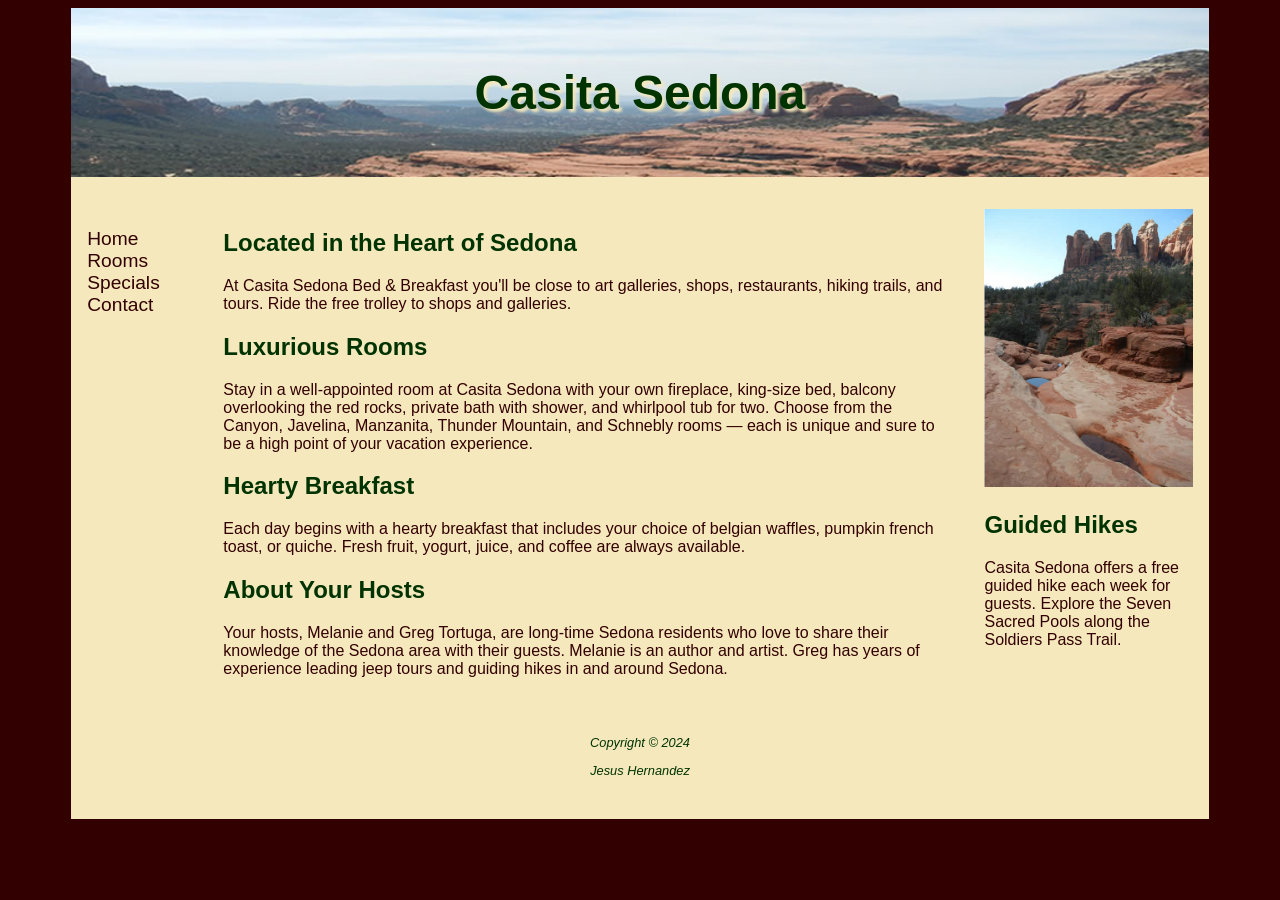
<file: docs/flex/index.html>
<!DOCTYPE html>
<html lang="en">
  <head>
    <title>Casita Sedona</title>
    <meta charset="utf-8" />
    <meta name="viewport" content="width=device-width, initial-scale=1.0" />
    <link rel="stylesheet" href="styles.css" />
  </head>
  <body>
    <div id="wrapper">
      <header>
        <h1>Casita Sedona</h1>
      </header>
      <div id="demo">
        <nav>
          <ul>
            <li><a href="./">Home</a></li>
            <li><a href="./rooms">Rooms</a></li>
            <li><a href="./specials">Specials</a></li>
            <li><a href="./contact">Contact</a></li>
          </ul>
        </nav>
        <main>
          <h2>Located in the Heart of Sedona</h2>
          <p>
            At Casita Sedona Bed &amp; Breakfast you&#39;ll be close to art
            galleries, shops, restaurants, hiking trails, and tours. Ride the
            free trolley to shops and galleries.
          </p>
          <h2>Luxurious Rooms</h2>
          <p>
            Stay in a well-appointed room at Casita Sedona with your own
            fireplace, king-size bed, balcony overlooking the red rocks, private
            bath with shower, and whirlpool tub for two. Choose from the Canyon,
            Javelina, Manzanita, Thunder Mountain, and Schnebly rooms &mdash;
            each is unique and sure to be a high point of your vacation
            experience.
          </p>
          <h2>Hearty Breakfast</h2>
          <p>
            Each day begins with a hearty breakfast that includes your choice of
            belgian waffles, pumpkin french toast, or quiche. Fresh fruit,
            yogurt, juice, and coffee are always available.
          </p>
          <h2>About Your Hosts</h2>
          <p>
            Your hosts, Melanie and Greg Tortuga, are long-time Sedona residents
            who love to share their knowledge of the Sedona area with their
            guests. Melanie is an author and artist. Greg has years of
            experience leading jeep tours and guiding hikes in and around
            Sedona.
          </p>
        </main>
        <aside>
          <img src="pools.jpg" alt="Pools of water in the rock" />
          <h2>Guided Hikes</h2>
          <p>
            Casita Sedona offers a free guided hike each week for guests.
            Explore the Seven Sacred Pools along the Soldiers Pass Trail.
          </p>
        </aside>
      </div>
      <!-- end of flex container -->
      <footer>
        <p>Copyright &copy; 2024</p>
        <p>Jesus Hernandez</p>
      </footer>
    </div>
  </body>
</html>
</file>
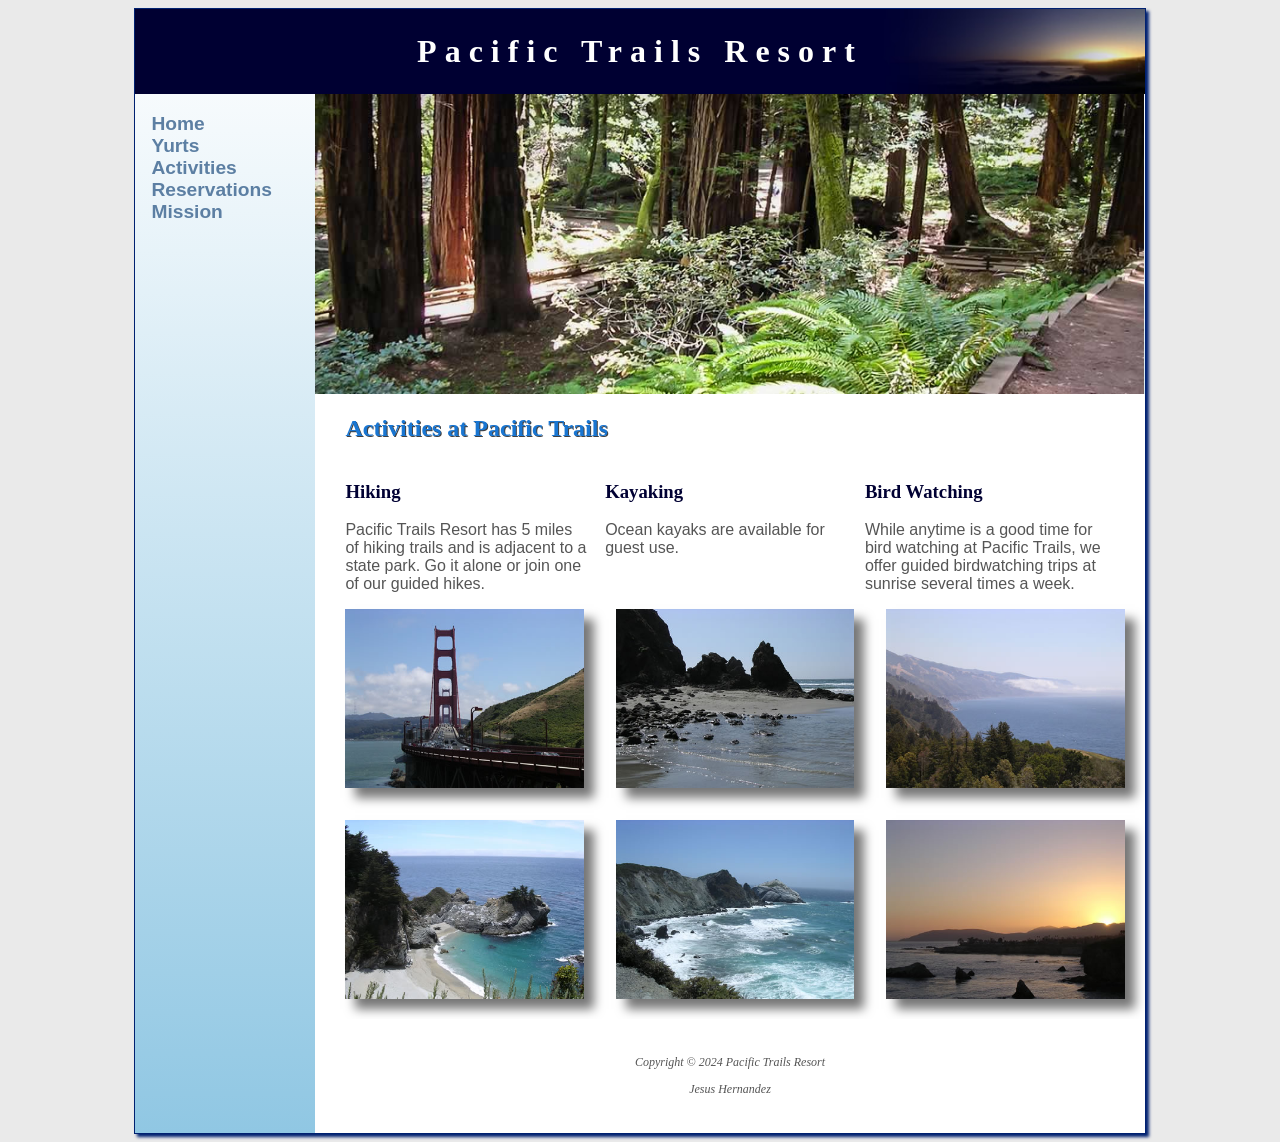
<file: docs/final/activities.html>
<!DOCTYPE html>
<html lang="en">
  <head>
    <meta charset="UTF-8" />
    <meta name="author" content="Jesus Hernandez" />
    <meta
      name="description"
      content="Pacific Trails Resort provides a range of outdoor adventures, including picturesque hiking paths, ocean kayaking, and guided birdwatching tours, offering guests a rich natural experience along the stunning California coastline."
    />
    <meta
      name="keywords"
      content="Pacific Trails Resort, outdoor adventures, scenic hiking, sea kayaking, birdwatching tours, guided nature walks, California coastal exploration"
    />
    <meta name="viewport" content="width=device-width, initial-scale=1.0" />
    <title>Pacific Trails Resort :: Activities</title>
    <link rel="stylesheet" href="pacific.css" />
  </head>
  <body>
    <!-- #wrapper -->
    <div id="wrapper">
      <header>
        <h1><a href="./">Pacific Trails Resort</a></h1>
      </header>

      <!-- nav>ul*4>a -->
      <nav>
        <ul>
          <li><a href="./">Home</a></li>
          <li><a href="./yurts">Yurts</a></li>
          <li><a href="./activities">Activities</a></li>
          <li><a href="./reservations">Reservations</a></li>
          <li><a href="./mission">Mission</a></li>
        </ul>
      </nav>

      <!-- #trailhero -->
      <div id="trailhero" class="hero"></div>
      <!-- main>h2{}+p{} -->
      <main>
        <h2>Activities at Pacific Trails</h2>
        <!-- .flow -->
        <div class="flow">
          <!-- h3{}+p{} -->
          <section>
            <h3>Hiking</h3>
            <p>
              Pacific Trails Resort has 5 miles of hiking trails and is adjacent
              to a state park. Go it alone or join one of our guided hikes.
            </p>
          </section>

          <section>
            <h3>Kayaking</h3>
            <p>Ocean kayaks are available for guest use.</p>
          </section>

          <section>
            <h3>Bird Watching</h3>
            <p>
              While anytime is a good time for bird watching at Pacific Trails,
              we offer guided birdwatching trips at sunrise several times a
              week.
            </p>
          </section>
        </div>
        <!-- #gallery -->
        <div id="gallery">
          <!-- img -->
          <img
            src="gallery/photo1.jpg"
            alt="San Francisco Golden Gate Bridge"
          />
          <img src="gallery/photo2.jpg" alt="Rocky Coastline" />
          <img src="gallery/photo3.jpg" alt="Pacific Coast" />
          <img src="gallery/photo4.jpg" alt="Waterfall near Big Sur" />
          <img src="gallery/photo5.jpg" alt="Big Sur Coastline" />
          <img src="gallery/photo6.jpg" alt="Sunset on the Pacific Coast" />
        </div>
      </main>

      <!-- footer>p*2 -->
      <footer>
        <p>Copyright &copy; 2024 Pacific Trails Resort</p>
        <p>Jesus Hernandez</p>
      </footer>
    </div>
    <!-- This closes my wrapper div -->
  </body>
</html>
</file>
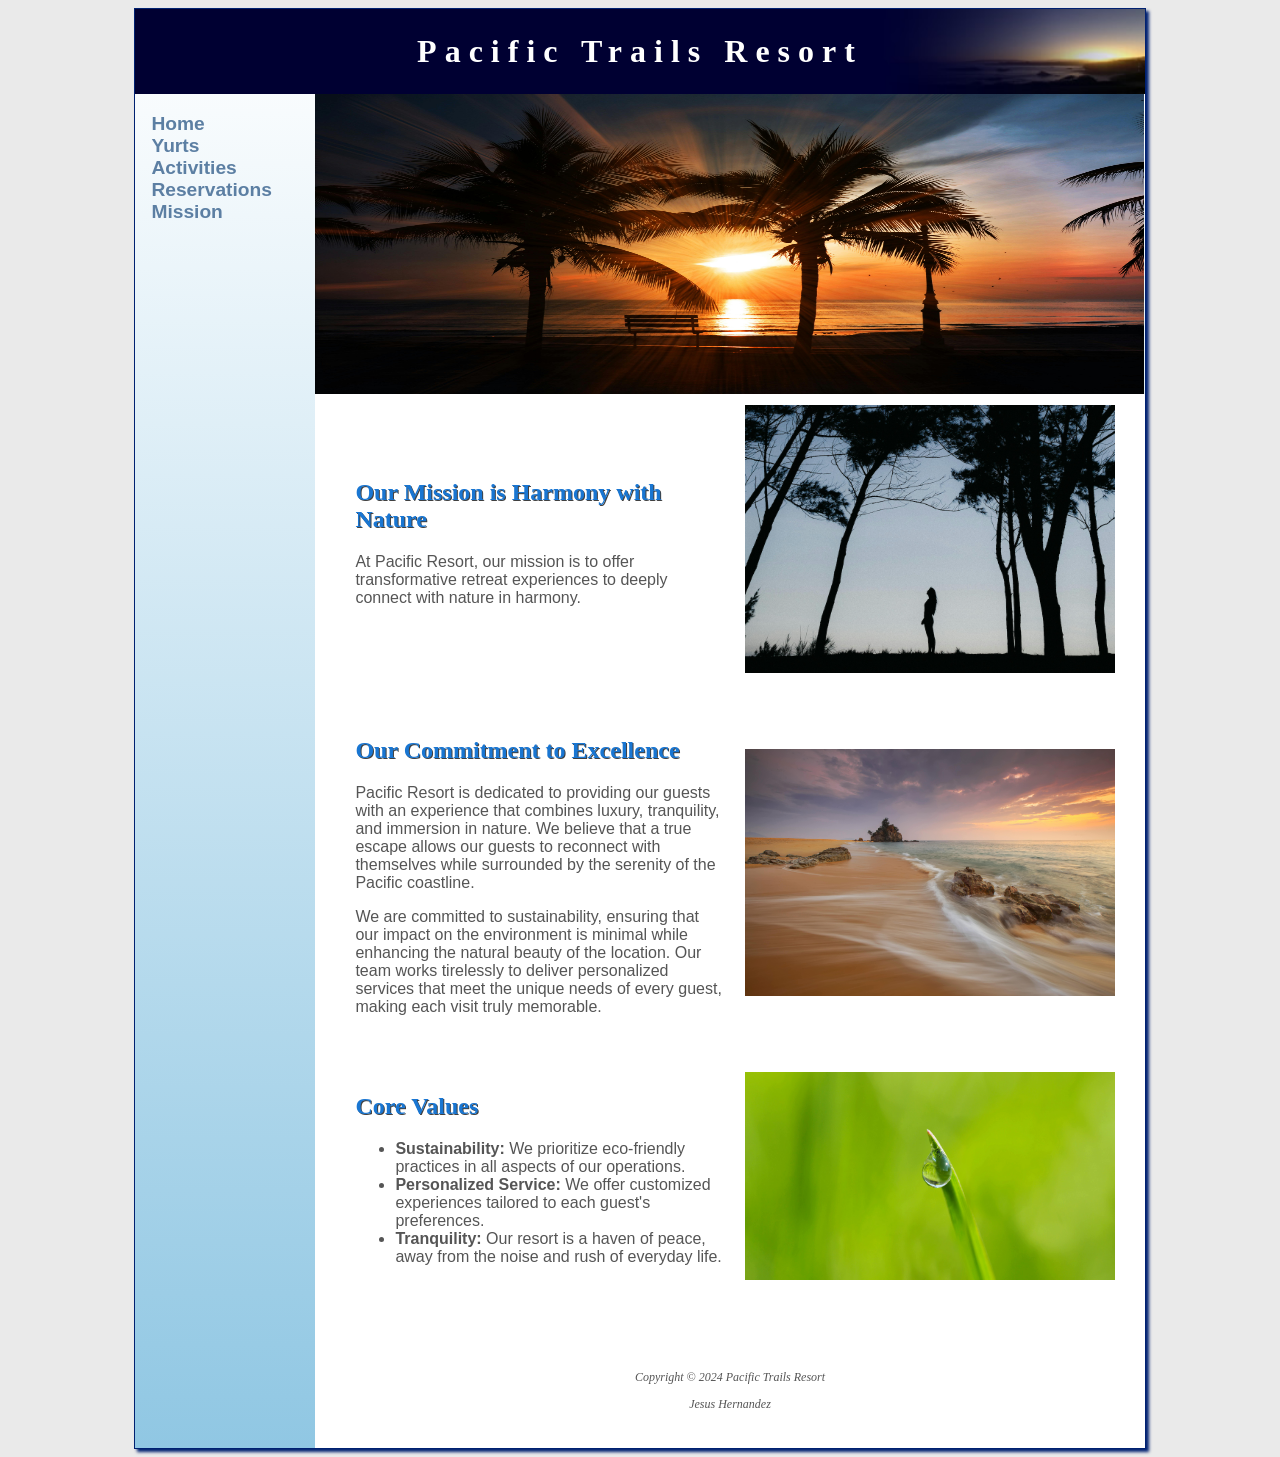
<file: docs/final/mission.html>
<!DOCTYPE html>
<html lang="en">
  <head>
    <meta charset="UTF-8" />
    <meta name="author" content="Jesus Hernandez" />
    <meta
      name="description"
      content="Mission page for Pacific Resort, outlining our commitment to providing unforgettable retreat experiences in harmony with nature."
    />
    <meta
      name="keywords"
      content="Pacific Trails Resort, nature retreat, coastal resort, tranquil getaway, mission statement, peaceful environment, eco-friendly resort, adventure trails, yurt camping, resort values"
    />
    <meta name="viewport" content="width=device-width, initial-scale=1.0" />
    <title>Pacific Trails Resort :: Mission</title>
    <link rel="stylesheet" href="pacific.css" />
  </head>
  <body>
    <!-- #wrapper -->
    <div id="wrapper">
      <header>
        <h1><a href="./">Pacific Trails Resort</a></h1>
      </header>

      <!-- nav>ul*4>a -->
      <nav>
        <ul>
          <li><a href="./">Home</a></li>
          <li><a href="./yurts">Yurts</a></li>
          <li><a href="./activities">Activities</a></li>
          <li><a href="./reservations">Reservations</a></li>
          <li><a href="./mission">Mission</a></li>
        </ul>
      </nav>

      <!-- #missionhero -->
      <div id="missionhero" class="hero"></div>

      <!-- main>h2{}+p{} -->
      <main>
        <!-- Flex container -->
        <div class="flex-container">
          <!-- Paragraph 1 -->
          <section class="flex-item">
            <div class="hero-text">
              <h2>Our Mission is Harmony with Nature</h2>
              <p>
                At Pacific Resort, our mission is to offer transformative
                retreat experiences to deeply connect with nature in harmony.
              </p>
            </div>
          </section>
          <!-- Image for Paragraph 1 -->
          <aside class="flex-item img">
            <img src="images/harmony.jpg" alt="Guided hike with a group" />
          </aside>
        </div>

        <div class="flex-container">
          <!-- Paragraph 2 -->
          <section class="flex-item">
            <h2>Our Commitment to Excellence</h2>
            <p>
              Pacific Resort is dedicated to providing our guests with an
              experience that combines luxury, tranquility, and immersion in
              nature. We believe that a true escape allows our guests to
              reconnect with themselves while surrounded by the serenity of the
              Pacific coastline.
            </p>
            <p>
              We are committed to sustainability, ensuring that our impact on
              the environment is minimal while enhancing the natural beauty of
              the location. Our team works tirelessly to deliver personalized
              services that meet the unique needs of every guest, making each
              visit truly memorable.
            </p>
          </section>
          <!-- Image for Paragraph 2 -->
          <aside class="flex-item img">
            <img src="images/tranquil.jpg" alt="Guided hike with a group" />
          </aside>
        </div>

        <div class="flex-container">
          <!-- Paragraph 3 -->
          <section class="flex-item">
            <h2>Core Values</h2>
            <ul>
              <li>
                <strong>Sustainability:</strong> We prioritize eco-friendly
                practices in all aspects of our operations.
              </li>
              <li>
                <strong>Personalized Service:</strong> We offer customized
                experiences tailored to each guest's preferences.
              </li>
              <li>
                <strong>Tranquility:</strong> Our resort is a haven of peace,
                away from the noise and rush of everyday life.
              </li>
            </ul>
          </section>
          <!-- Image for Paragraph 3 -->
          <aside class="flex-item img">
            <img src="images/leaf.jpg" alt="Beautiful California coastline" />
          </aside>
        </div>
      </main>

      <!-- footer>p*2 -->
      <footer>
        <p>Copyright &copy; 2024 Pacific Trails Resort</p>
        <p>Jesus Hernandez</p>
      </footer>
    </div>
  </body>
</html>
</file>
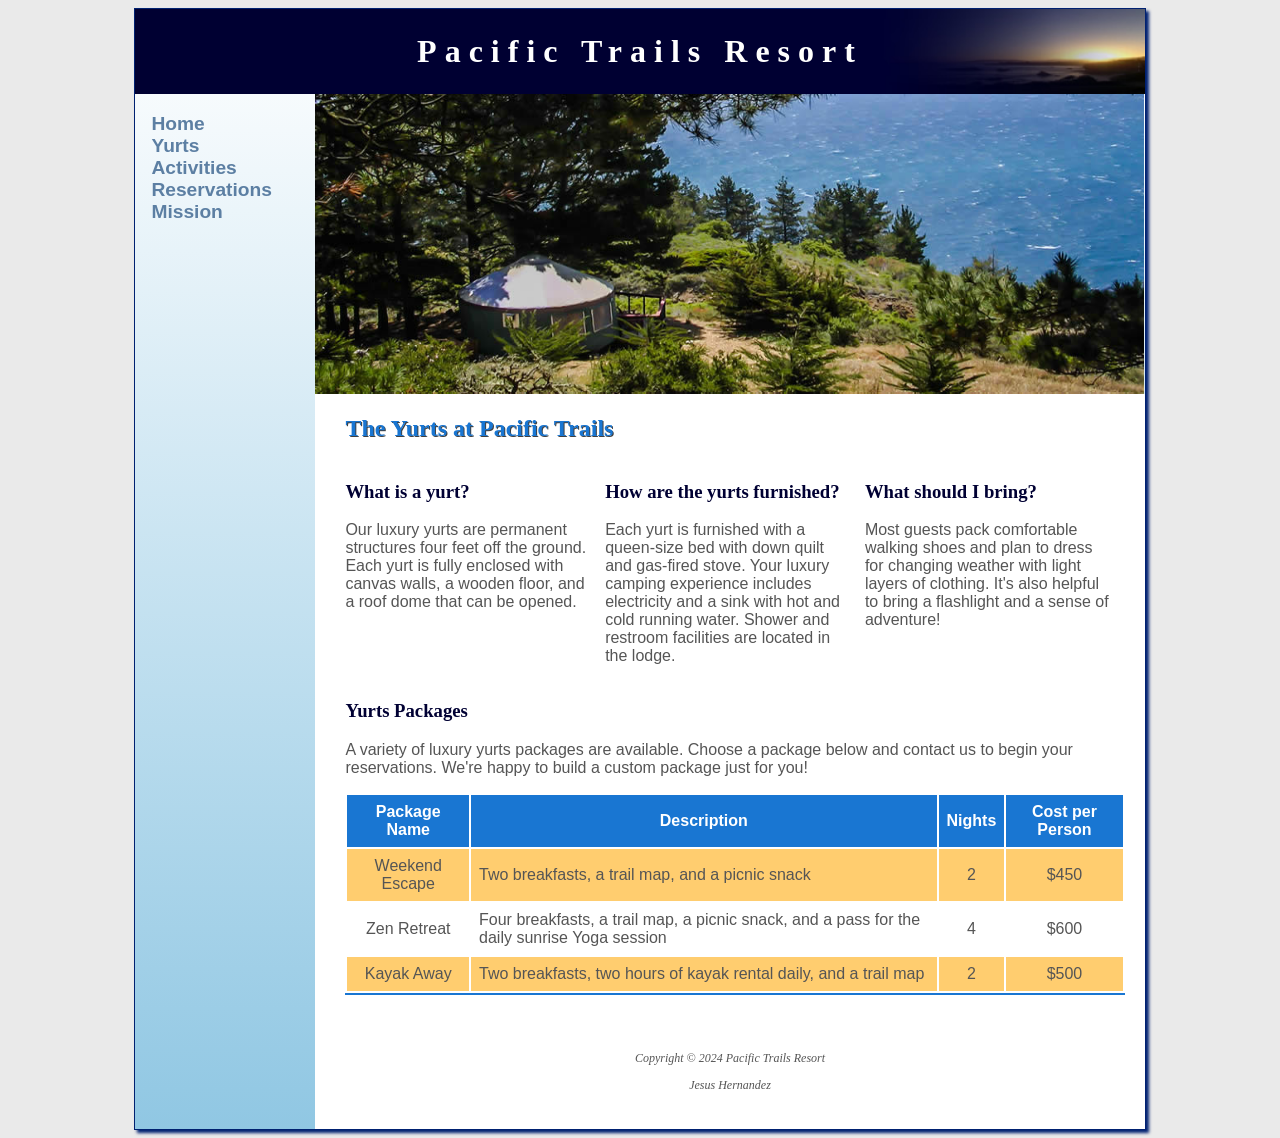
<file: docs/final/yurts.html>
<!DOCTYPE html>
<html lang="en">
  <head>
    <meta charset="UTF-8" />
    <meta name="author" content="Jesus Hernandez" />
    <meta
      name="description"
      content="Pacific Trails Resort features upscale yurts with stunning ocean vistas, offering a unique nature experience with modern amenities and personalized packages for an ideal vacation escape."
    />
    <meta
      name="keywords"
      content="Pacific Trails Resort, upscale yurts, outdoor camping, ocean view lodging, yurt rentals, yurt vacation packages"
    />
    <meta name="viewport" content="width=device-width, initial-scale=1.0" />
    <title>Pacific Trails Resort :: Yurts</title>
    <link rel="stylesheet" href="pacific.css" />
  </head>
  <body>
    <!-- #wrapper -->
    <div id="wrapper">
      <header>
        <h1><a href="./">Pacific Trails Resort</a></h1>
      </header>

      <!-- nav>ul*4>a -->
      <nav>
        <ul>
          <li><a href="./">Home</a></li>
          <li><a href="./yurts">Yurts</a></li>
          <li><a href="./activities">Activities</a></li>
          <li><a href="./reservations">Reservations</a></li>
          <li><a href="./mission">Mission</a></li>
        </ul>
      </nav>

      <!-- #yurthero -->
      <div id="yurthero" class="hero"></div>

      <!-- main>h2{}+p{} -->
      <main>
        <h2>The Yurts at Pacific Trails</h2>
        <!-- .flow -->
        <div class="flow">
          <section>
            <h3>What is a yurt?</h3>
            <p>
              Our luxury yurts are permanent structures four feet off the
              ground. Each yurt is fully enclosed with canvas walls, a wooden
              floor, and a roof dome that can be opened.
            </p>
          </section>

          <section>
            <h3>How are the yurts furnished?</h3>
            <p>
              Each yurt is furnished with a queen-size bed with down quilt and
              gas-fired stove. Your luxury camping experience includes
              electricity and a sink with hot and cold running water. Shower and
              restroom facilities are located in the lodge.
            </p>
          </section>

          <section>
            <h3>What should I bring?</h3>
            <p>
              Most guests pack comfortable walking shoes and plan to dress for
              changing weather with light layers of clothing. It's also helpful
              to bring a flashlight and a sense of adventure!
            </p>
          </section>
        </div>

        <!-- #special -->
        <div id="special">
          <h3>Yurts Packages</h3>
          <p>
            A variety of luxury yurts packages are available. Choose a package
            below and contact us to begin your reservations. We're happy to
            build a custom package just for you!
          </p>
          <table>
            <thead>
              <tr>
                <th>Package Name</th>
                <th>Description</th>
                <th>Nights</th>
                <th>Cost per Person</th>
              </tr>
            </thead>
            <tbody>
              <tr>
                <td class="package">Weekend Escape</td>
                <td class="description text">
                  Two breakfasts, a trail map, and a picnic snack
                </td>
                <td class="nights">2</td>
                <td class="cost">$450</td>
              </tr>
              <tr>
                <td class="package">Zen Retreat</td>
                <td class="description text">
                  Four breakfasts, a trail map, a picnic snack, and a pass for
                  the daily sunrise Yoga session
                </td>
                <td class="nights">4</td>
                <td class="cost">$600</td>
              </tr>
              <tr>
                <td class="package">Kayak Away</td>
                <td class="description text">
                  Two breakfasts, two hours of kayak rental daily, and a trail
                  map
                </td>
                <td class="nights">2</td>
                <td class="cost">$500</td>
              </tr>
            </tbody>
          </table>
        </div>
      </main>

      <!-- footer>p*2 -->
      <footer>
        <p>Copyright &copy; 2024 Pacific Trails Resort</p>
        <p>Jesus Hernandez</p>
      </footer>
    </div>
    <!-- This closes my wrapper div -->
  </body>
</html>
</file>
<file: docs/flex/styles.css>
* {
  box-sizing: border-box;
}
body {
  font-family: Verdana, Arial, sans-serif;
  background-color: #330000;
}
header,
h1,
#wrapper {
  margin-top: 0;
}
#wrapper {
  background-color: #f4e8bc;
  width: 90%;
  margin: auto;
  color: #330000;
}
h1,
h2 {
  color: #003300;
}
header {
  background-image: url(header.jpg);
  background-repeat: no-repeat;
  background-size: cover;
}
h1 {
  text-align: center;
  font-size: 300%;
  padding: 5% 0;
  text-shadow: 3px 3px 3px #f4e8bc;
}
nav,
main,
aside {
  padding: 0 1em;
}
img {
  width: 100%;
  height: auto;
}
nav ul {
  list-style-type: none;
  font-size: 1.2em;
  padding-left: 0;
}
nav a {
  text-decoration: none;
}
nav a:link {
  color: #330000;
}
nav a:visited {
  color: #003300;
}
nav a:hover {
  color: #996600;
}
footer {
  text-align: center;
  font-size: 80%;
  font-style: italic;
  color: #003300;
  padding: 2.5%;
}

/* flexbot assignment*/
#demo {
  display: flex; /* df */
  flex-direction: row; /* fdr */
}
nav {
  flex: 1;
}
main {
  flex: 7;
}
aside {
  flex: 2;
}

@media only screen and (max-width: 1024px) {
  body {
    margin: 0;
    padding: 0;
  }
  #wrapper {
    width: auto;
    margin: 0;
  }
  h1 {
    font-size: 200%;
  }
  #demo {
    flex-direction: column;
  }
  nav ul {
    display: flex;
    flex-direction: row;
    justify-content: center;
  }
  nav li {
    padding: 0 0.5em;
    font-size: 1.2em;
  }
}
@media only screen and (max-width: 768px) {
  nav {
    order: 1;
  }
  nav ul {
    flex-wrap: wrap;
  }
}
header,
main,
aside,
nav,
footer,
figure,
figcaption {
  display: block;
}
</file>
<file: docs/final/pacific.css>
* {
  box-sizing: border-box; /* bxbb */
}
body {
  background-color: #eaeaea; /* bgc#EAEAEA */
  color: #555; /* c#555 */
  font-family: Arial, "Helvetica Neue", Helvetica, sans-serif; /* ffa */
}
#wrapper {
  background-color: #90c7e3; /* bgc#90c7e3 */
  background-image: linear-gradient(to bottom, #fff, #90c7e3); /* bgi */
}
header {
  background-color: #000032; /* bgc#000032 */
  background-image: url(images/sunset.jpg); /* bgi */
  background-position: right; /* bgdp */
  background-repeat: no-repeat; /* bgr */
  background-size: contain; /* bgz */
  color: #fff; /* c#fff */
  /* height: 120px; h120 */
  padding: 0.5em; /* pd */
  text-align: center; /* tac */
}
header a {
  text-decoration: none; /* tdn */
}
header a:link,
header a:visited {
  color: #fff; /* c#fff */
}
header a:hover {
  color: #90c7e3; /* c#90c7e3 */
}
nav {
  /* font-size: 120%; */ /* fz120% */
  font-weight: bold; /* fwb */
  padding: 0; /* p0 */
  text-align: center; /* tac */
}
nav ul {
  font-size: 1.2em; /* fz1.2em */
  list-style-type: none; /* listn */
  margin: 0; /* m0 */
  padding-left: 0; /* pl0 */
}
nav li {
  border-bottom: 1px solid #002171; /* bdb-solid-#002171 */
}
nav a {
  text-decoration: none; /* txd */
  transition: color 3s ease-out; /* transition-color */
}
nav a:link {
  color: #5c7fa3; /* c#5c7fa3 */
}
nav a:visited {
  color: #344873; /* c#344873 */
}
nav a:hover {
  color: #a52a2a; /* c#A52A2A */
}
main {
  background-color: #fff; /* bgc#fff */
  padding: 1px 20px 20px 30px; /* p1-20-20-30 */
  display: block; /* db */
  overflow: auto; /* ova */
}
.flex-container {
  display: flex;
  flex-direction: row; /* Aligns paragraph and image in a row */
  justify-content: space-between; /* Spaces out the paragraph and image */
  align-items: center; /* Aligns items vertically in the center */
  margin-bottom: 20px; /* Adds space between the rows */
}

.flex-item {
  flex: 1; /* Ensures paragraph and image take up equal space */
  margin: 10px; /* Adds space around the items */
}

.flex-item img {
  max-width: 100%; /* Ensures the image scales responsively */
  height: auto; /* Maintains image aspect ratio */
}
h1 {
  /* font-size: 3em; fz3em */
  letter-spacing: 0.25em; /* lts.25 */
  margin-bottom: 0.5em; /* mb.5 */
  margin-top: 0.5em; /* mt.5 */
}
h1,
h2,
h3,
footer {
  font-family: Georgia, "Times New Roman", serif; /* ^ */
}
h2 {
  color: #1976d2; /* c#1976d2 */
  text-shadow: 1px 1px #404040; /* txs */
}
h3 {
  color: #003; /* c#003 */
}
dt {
  color: #002171; /* c#002171 */
}
footer {
  background-color: #fff; /* bgc#fff */
  font-size: 75%; /* fz75% */
  font-style: italic; /* fsi */
  padding: 2em; /* p2em */
  text-align: center; /* txa */
}
.resort {
  color: #1976d2; /* c#1976d2 */
  font-weight: bold; /* fwb */
}
#contact {
  font-size: 90%; /* fz90% */
}
#homehero {
  background-image: url(images/coast2.jpg); /* bgi */
  background-repeat: no-repeat; /* bgr */
  background-size: 100% 100%; /* bgz100%100% */
  height: 300px; /* h300 */
}
#yurthero {
  background-image: url(images/yurt.jpg); /* bgi */
  background-repeat: no-repeat; /* bgr */
  background-size: 100% 100%; /* bgz100%100% */
  height: 300px; /* h300 */
}
#trailhero {
  background-image: url(images/trail.jpg); /* bgi */
  background-repeat: no-repeat; /* bgr */
  background-size: 100% 100%; /* bgz100%100% */
  height: 300px; /* h300 */
}
#missionhero {
  background-image: url(images/beach.jpg); /* bgi */
  background-repeat: no-repeat; /* bgr */
  background-size: 100% 100%; /* bgz100%100% */
  height: 300px; /* h300 */
}
table {
  border-bottom: 2px solid #1976d2; /* bdb2-solid-#1976d2 */
  border-collapse: separate; /* bd-separate */
}
/* This style gives the thead the blue background color with the lettering*/
th {
  background-color: #1976d2; /* bgc#1976d2 */
  color: #fff; /* c#fff */
}
td,
th {
  padding: 0.5em; /* p.5em */
  /* border: 2px solid #39c; bd2-solid-#39c */
}
td {
  text-align: center; /* tac */
}
.text {
  text-align: left; /* ta:l */
}
tr:nth-last-of-type(odd) {
  background-color: #ffcd6f; /* bgc#ffcd6f */
}
form {
  display: flex; /* df */
  flex-flow: column nowrap; /* flex-flow */
}
input,
textarea {
  margin-bottom: 0.5em; /* mb.5em */
}
video {
  float: right; /* flr */
  margin: 1em; /* m1em */
}
#gallery {
  display: grid; /* dg */
  gap: 2em; /* g2em */
}
#gallery img {
  box-shadow: 10px 10px 10px #777; /* bsd */
  text-align: center; /* tac */
  width: 100%; /* w100% */
}
@media (max-width: 600px) {
  header {
    background-image: none; /* bgin */
  }
  #homehero,
  #yurthero,
  #trailhero,
  #missionhero {
    background-size: auto; /* bg-size */
  }
  /* Table styles for smartphone devices */
  #special table {
    display: block; /* db */
    border-bottom: none; /* bd:n */
  }
  #special td,
  #special th {
    display: block; /* db */
  }
  /* Hide the table header elements */
  #special thead {
    display: none; /* dn */
  }
  /* Use the ::before pseudo-element to inject these labels before each row of cell
content. It is often used to add cosmetic content to an element with the content
property. The content property is a handy trick for revealing extra bits of data
hidden in HTML. */
  td.package::before {
    content: "Package:";
  }
  td.description::before {
    content: "Description:";
  }
  td.nights::before {
    content: "Nights:";
  }
  td.cost::before {
    content: "Cost:";
  }
  td.package,
  td.description,
  td.nights,
  td.cost {
    padding-left: 35%; /* pl35% */
    position: relative; /* pos:r */
    text-align: left; /* ta:l */
    font-size: 4vw; /* Relative length units specify a length relative to another
    length property. Relative length units scale better between different rendering
    medium. vw = relative to 1% of the height of the viewport. Viewport = the browser
    window size. If the viewport is 50cm wide, 1vw = 0.5cm. */
  }
  td::before {
    position: absolute; /* pos:a */
    top: 10px; /* t6 */
    left: 0.5em; /* l.5em */
    font-weight: bold; /* fwb */
    color: #1976d2; /* c#1976d2 */
  }
  td:last-of-type {
    border-bottom: 2px solid #1b69b2; /*bb2-solid#1b69b2 */
  }
}
@media (min-width: 600px) {
  nav ul {
    display: flex; /* df */
    flex-direction: row; /* fdr */
    flex-wrap: nowrap; /* flw */
    justify-content: space-around; /* jc */
  }
  nav li {
    border-bottom: none; /* bdb:n */
  }
  .flow {
    display: flex; /* df */
    flex-direction: row; /* fdr */
  }
  section {
    flex: 1; /* flex1 */
    margin-right: 1em; /* mr1em */
  }
  form {
    display: grid; /* dg */
    grid-template-columns: 6em 1fr; /* grid-template-columns */
    gap: 1em; /* gap */
    max-width: 30em; /* maw30em */
    width: 60%; /* w60% */
  }
  input[type="submit"] {
    grid-column: 2 / 3; /* grid-column */
    width: 9em; /* w9em */
  }
  #gallery {
    grid-template-columns: repeat(2, 1fr); /* gtc */
  }
}
@media (max-width: 730px) {
  video {
    display: block; /* db */
    float: none; /* fln */
    clear: both; /* clb */
    max-width: 100%; /* maw100% */
    margin: 0 auto; /* m0auto */
  }
}
@media (min-width: 1024px) {
  #wrapper {
    margin: auto; /* m:a */
    width: 80%; /* w80% */
    border: 1px solid #002171; /* bd1-solid-#002171 */
    box-shadow: 3px 3px 3px #002171; /* bxsd */
  }
  nav {
    text-align: left; /* ta:l */
    padding-left: 1em; /* pl1em */
  }
  @supports (display: grid) {
    nav ul {
      flex-direction: column; /* flex-direction-column */
      padding-top: 1em; /* pt1em */
    }
    .hero {
      grid-area: hero;
    }
    header {
      grid-area: header;
    }
    nav {
      grid-area: nav;
    }
    main {
      grid-area: main;
    }
    #gallery {
      grid-area: gallery; /* ga */
    }
    footer {
      grid-area: footer;
    }
    #wrapper {
      display: grid;
      grid-template:
        "header header"
        "nav hero"
        "nav main"
        "nav footer"
        / 180px 1fr;
    }
    #gallery {
      grid-template-columns: repeat(3, 1fr); /* gtc */
    }
  }
}
</file>
